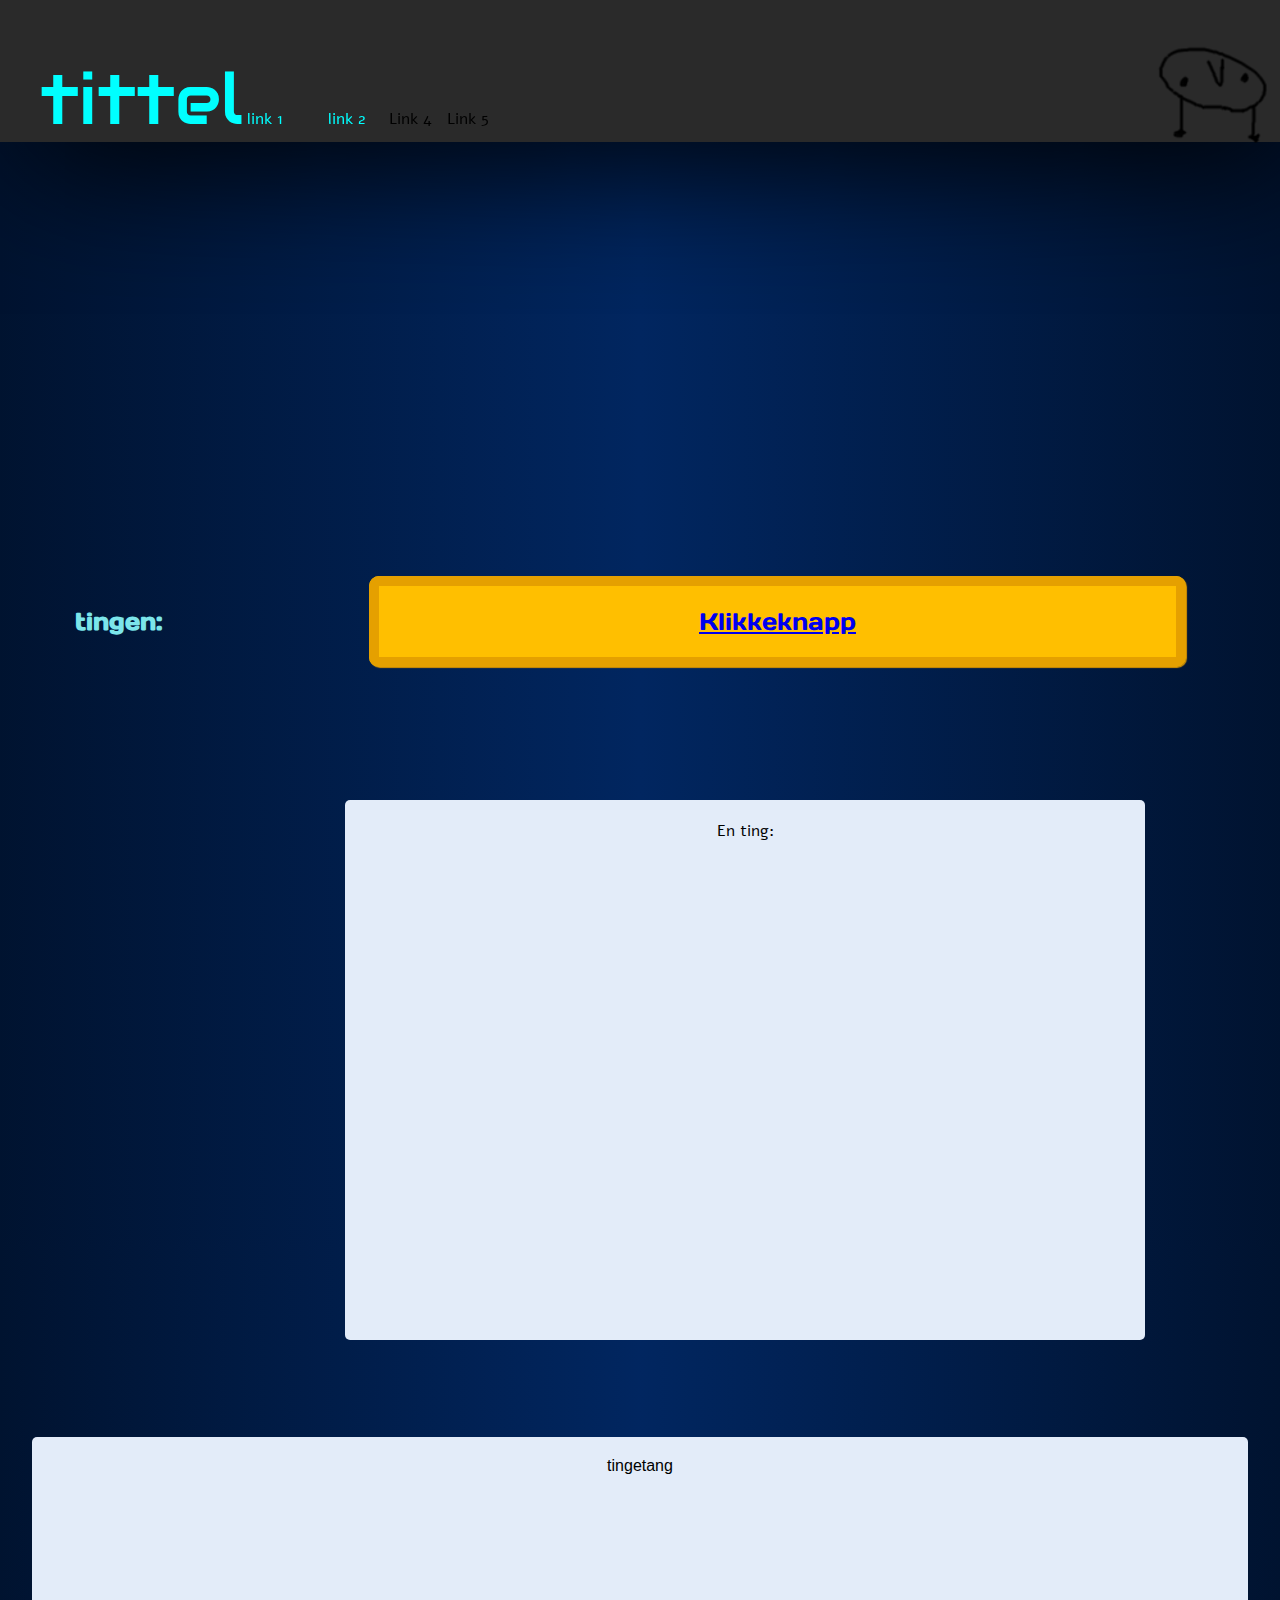
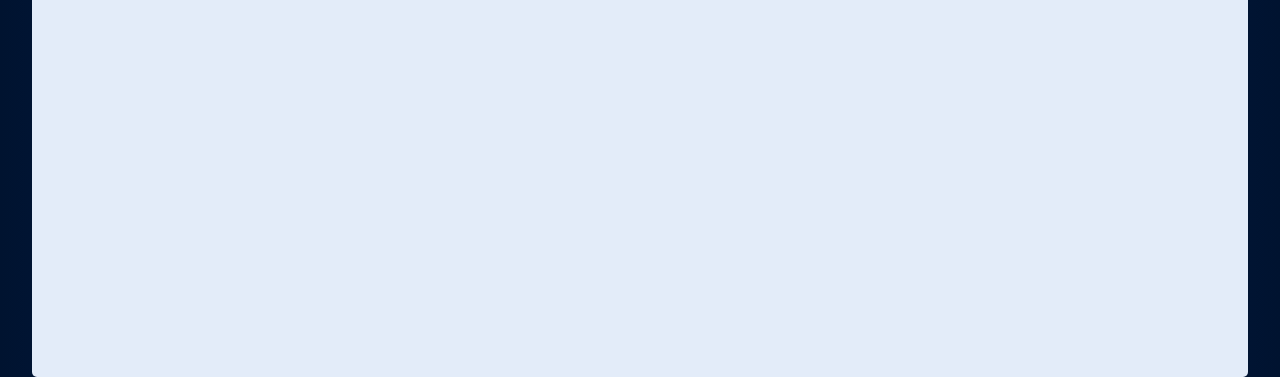
<file: Index.html>
<!DOCTYPE html>
<html>
    
    <head>
            
            <title>hjemmeside</title>
            <link rel="icon" type="image/x-icon" href=retardedbirdInverted.png />
            <link rel="stylesheet" type="text/css" href=CSS.css />
            <link href='https://fonts.googleapis.com/css?family=Alef' rel='stylesheet'>
            <link href='https://fonts.googleapis.com/css?family=Audiowide' rel='stylesheet'>
            <link href='https://fonts.googleapis.com/css?family=Days One' rel='stylesheet'>
    
    </head>
    
    <Body>
        
        <div class="TopBar">
            
            <ul>
                <li>
                    <p class=Title>tittel</p>
                    <a class=ml href=#link1>link 1</a>
                    <a class=Games href=#link2>link 2</a>
                    <a class=MODS>Link 4</a>
                    <a class=About href=#link5>Link 5</a>
                    <a href="games.html"><img class=birdie src=retardedbirdInverted.png alt=PlayRetardedBird></a>
                </li>
            </ul>
        
        </div>
              
        <div class="BreakingNews">
            <p id="ShowoffParagraph">En ting:</p>
            <h2 class=MainButton>tingen:</h2>
            <div class=downloadthing>
                <a href=knappeting>Klikkeknapp</a>
            </div>
            <p>tingetang</p>
        </div>
        
    </Body>

</html>
</file>
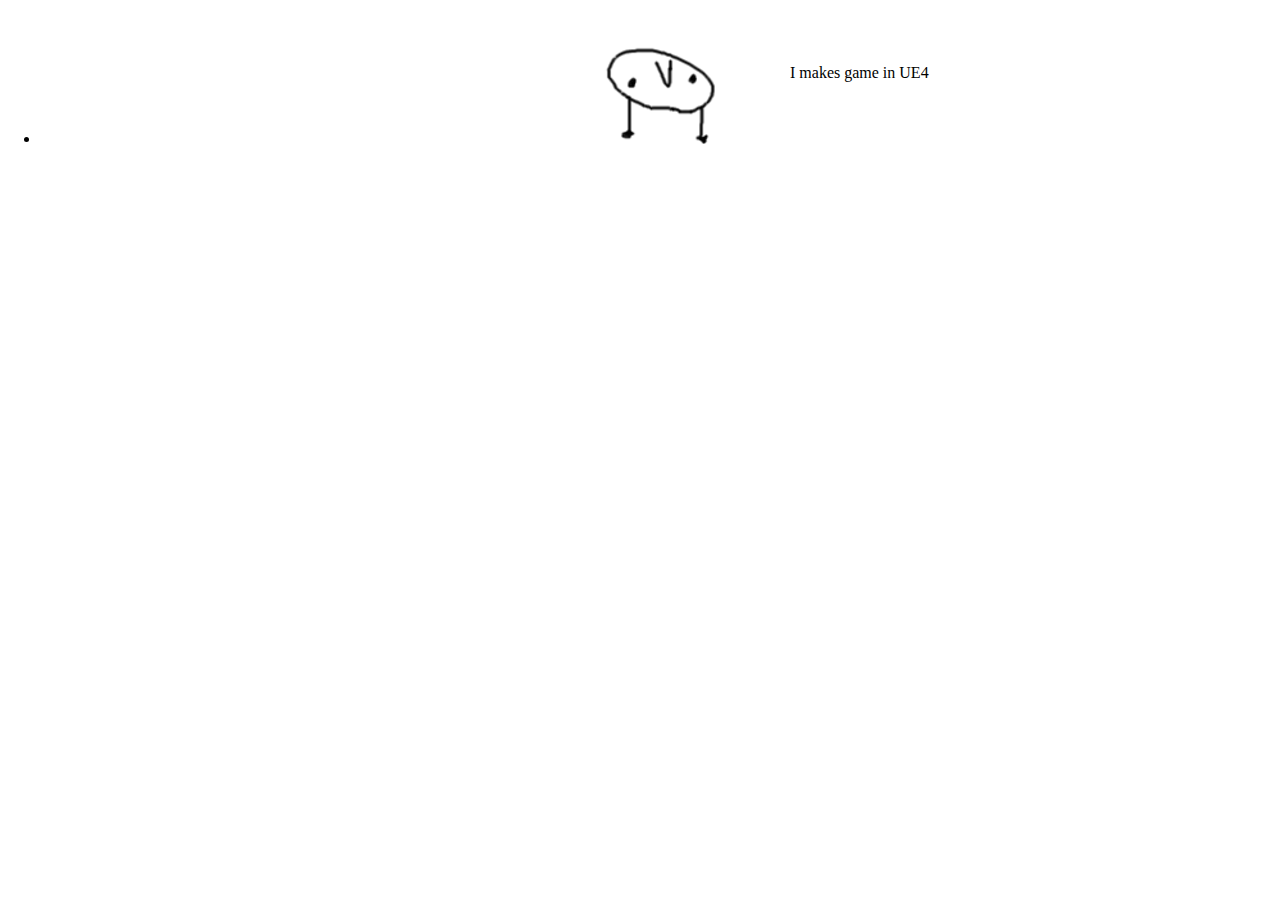
<file: about.html>
<!DOCTYPE html>
<html>
    
        <head>
                <title>About 1002Spill.ml</title>
                <link rel="icon" type="image/x-icon" href=retardedbirdInverted.png />
                <link rel="stylesheet" type="text/css" href=AbuuutCSS.css />
                <link href='https://fonts.googleapis.com/css?family=Alef' rel='stylesheet'>
                <link href='https://fonts.googleapis.com/css?family=Audiowide' rel='stylesheet'>
                <link href='https://fonts.googleapis.com/css?family=Days One' rel='stylesheet'>
        </head>
    
    <Body>
        
        <div class="TopBar">
            <ul>
                <li>
                    <a href="Index.html"><img class=developer src=retardedbirdInverted.png alt=PlayRetardedBird></a>
                    <p class=description>I makes game in UE4</p>
                </li>
            </ul>
        </div>    
     </Body>

</html>
</file>
